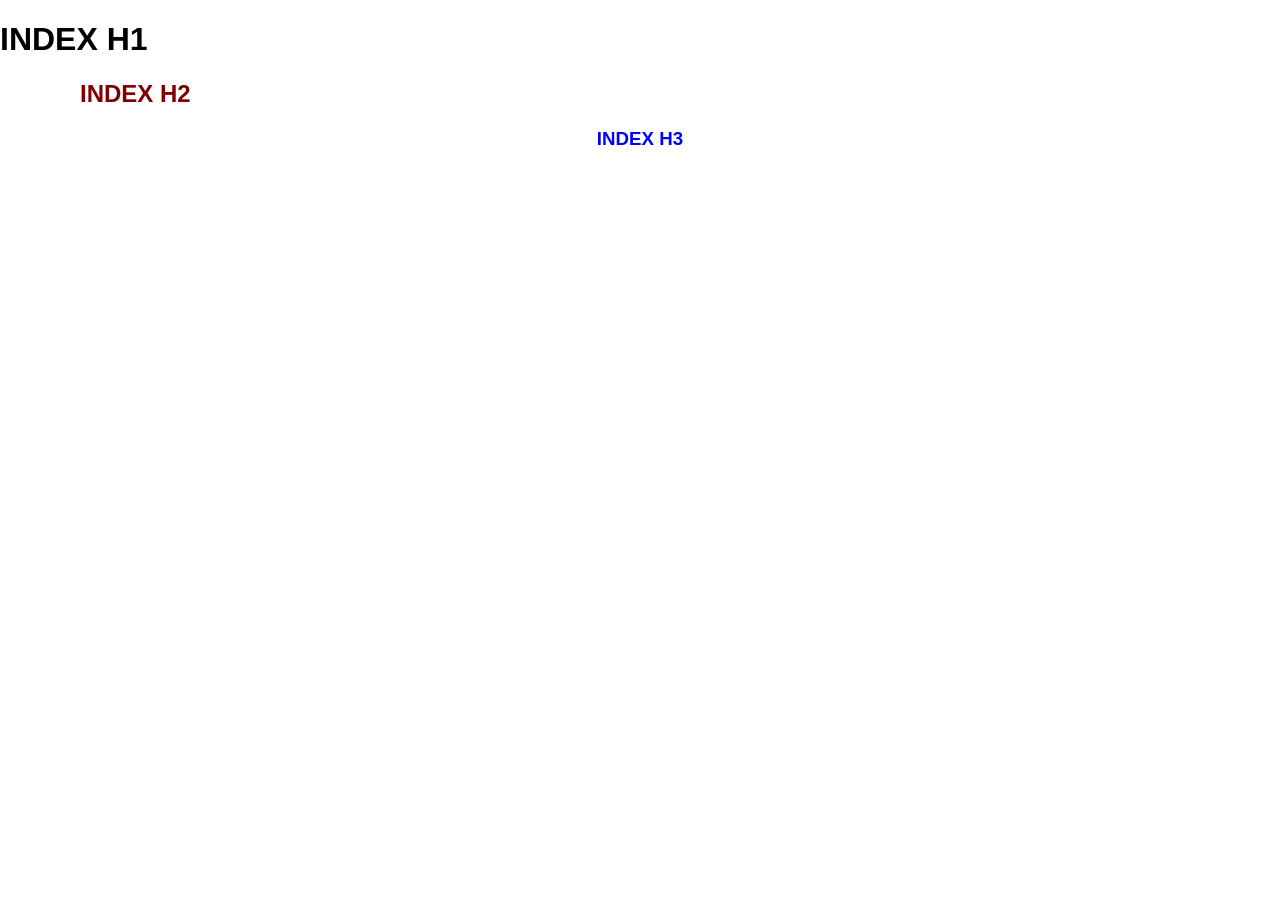
<file: HTML/index.html>
<!DOCTYPE html>
<html lang="en">
<head>
    <meta charset="UTF-8">
    <meta http-equiv="X-UA-Compatible" content="IE=edge">
    <meta name="viewport" content="width=device-width, initial-scale=1.0">
    <link rel="stylesheet" href="css/mystyle.css"> 
    <style>
        h2 {
          color: maroon;
          margin-left: 80px;
        }
        </style>
    <title>INDEX</title>
</head>
<body>
        <h1>INDEX H1</h1>
        <h2>INDEX H2</h2>
        <h3 style="color:blue;text-align:center;">INDEX H3</h3>
</body>
</html>
</file>
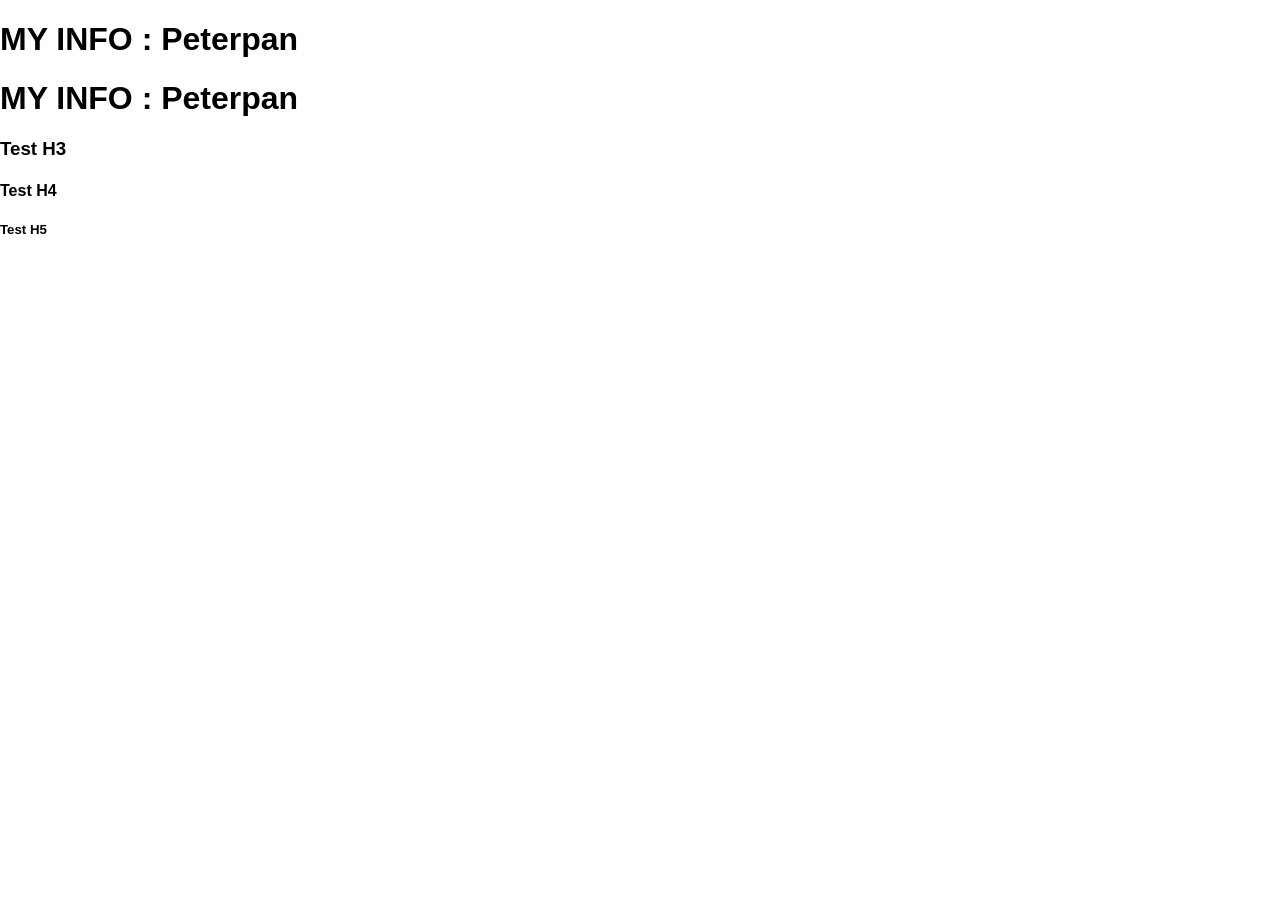
<file: HTML/myInfo.html>
<!DOCTYPE html>
<html lang="en">
<head>
    <meta charset="UTF-8">
    <meta http-equiv="X-UA-Compatible" content="IE=edge">
    <meta name="viewport" content="width=device-width, initial-scale=1.0">
    <link rel="stylesheet" href="css/mystyle.css"> 
    <title>MY INFO</title>
</head>
<body>
    <h1 id="para1">MY INFO : Peterpan</h1>
    <h1 class="center">MY INFO : Peterpan</h1>
    <h3>Test H3</h3>
    <h4>Test H4</h4>
    <h5>Test H5</h5>
</body>
</html>
</file>
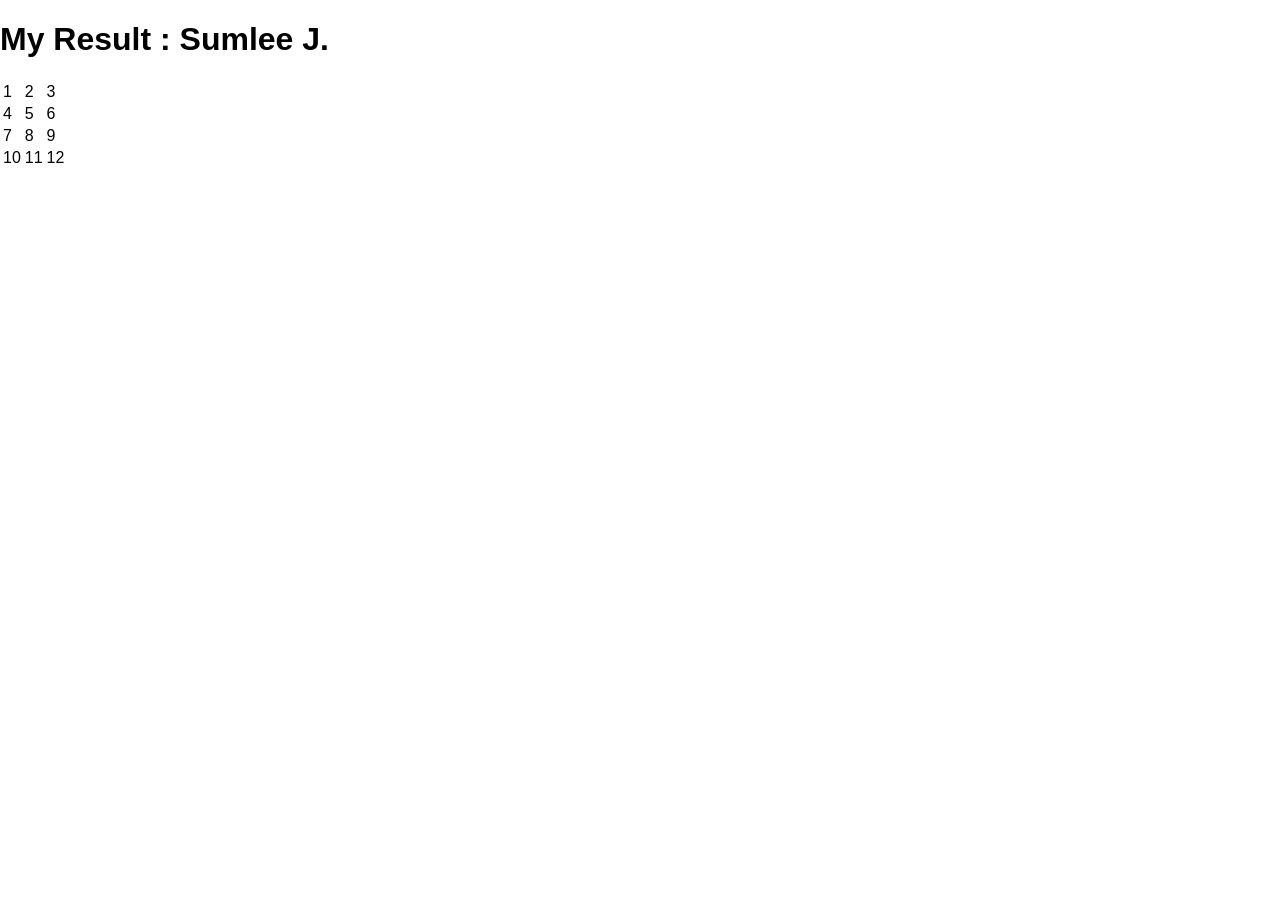
<file: HTML/myResult.html>
<!DOCTYPE html>
<html lang="en">
<head>
    <meta charset="UTF-8">
    <meta http-equiv="X-UA-Compatible" content="IE=edge">
    <meta name="viewport" content="width=device-width, initial-scale=1.0">
    <link rel="stylesheet" href="css/mystyle.css"> 
    <title>MY RESULT</title>
    <div style="background-image: url('');"> </div>
</head>
<body>
    <h1>My Result : Sumlee J.</h1>
    <table>
        <tr>
            <td>1</td>
            <td>2</td>
            <td>3</td>
        </tr>
        <tr>
            <td>4</td>
            <td>5</td>
            <td>6</td>
        </tr>
        <tr>
            <td>7</td>
            <td>8</td>
            <td>9</td>
        </tr>
        <tr>
            <td>10</td>
            <td>11</td>
            <td>12</td>
        </tr>
    </table>
</body>
</html>
</file>
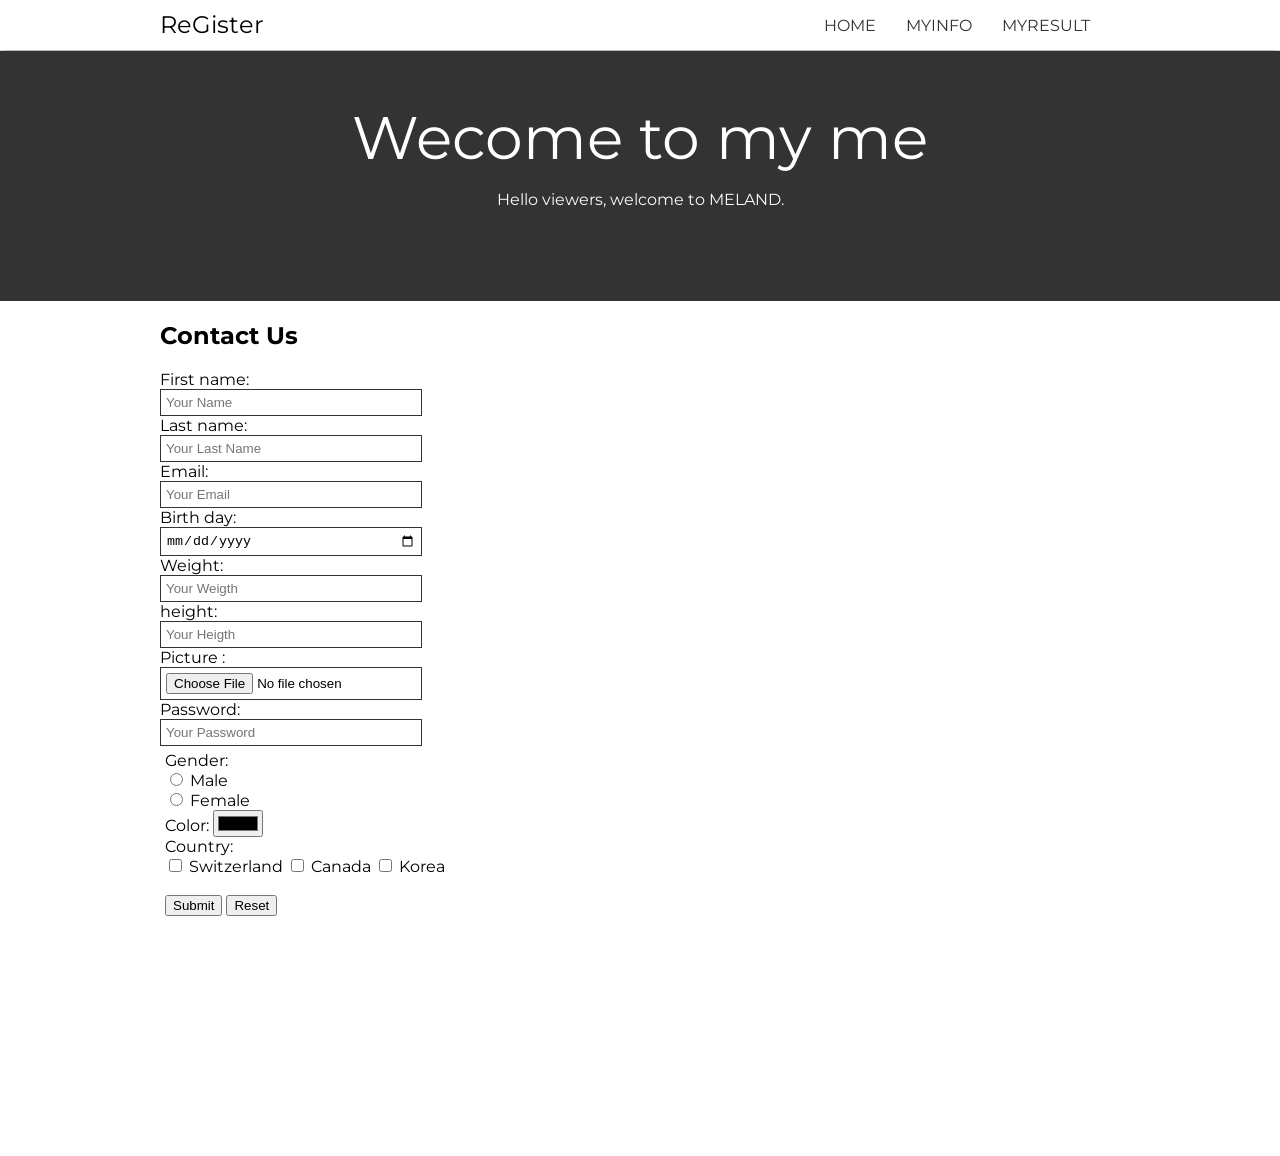
<file: HTML/register.html>
<!DOCTYPE html>
<html lang="en">
<head>
    <meta charset="UTF-8">
    <meta http-equiv="X-UA-Compatible" content="IE=edge">
    <meta name="viewport" content="width=device-width, initial-scale=1.0">
    <link href="https://fonts.googleapis.com/css2?family=Montserrat:ital,wght@0,400;1,700&display=swap" rel="stylesheet">
    <link rel="stylesheet" href="css/mystyle.css">
    <title>ReGister</title>
</head>
<body>
    <div class="menubar">
        <div class="continer">
            <div class="logo">
                <h1>ReGister</h1>
            </div>
            <ul Class ="menu">
                <il>
                    <a href="#">HOME</a>
                </il>
                <il>
                    <a href="#">MYINFO</a>
                </il>
                <il>
                    <a href="#">MYRESULT</a>
                </il>
            </ul>
        </div>
    </div>

    <div class="clearfix"></div>

    <header class="header">
        <div class="continer">
            <div class="header_aera">
                <h1>Wecome to my me</h1>
                <p>Hello viewers, welcome to MELAND.</p>
            </div>
        </div>
    </header>
    <section class="contact">
        <div class="continer">
                <div class="contact_area">
                    <h1>Contact Us</h1>
                    <form action="#">
                        <label for="fname">First name:</label><br>
                        <input type="text" id="fname" name="fname" placeholder="Your Name"><br>
                
                        <label for="lname">Last name:</label><br>
                        <input type="text" id="lname" name="lname" placeholder="Your Last Name"><br>
                
                        <label for="email">Email:</label><br>
                        <input type="email" id="email" name="email" placeholder="Your Email"><br>
                
                        <label for="birth">Birth day:</label><br>
                        <input type="date" id="date" name="date" placeholder="Your Birth Day"><br>
                
                        <label for="weight">Weight:</label><br>
                        <input type="number" id="weight" name="weight" placeholder="Your Weigth"><br>
                        
                        <label for="height">height:</label><br>
                        <input type="number" id="height" name="height" placeholder="Your Heigth"><br>
                           
                        <label for="pic">Picture :</label><br>
                        <input type="file" id="pic" name="pic" placeholder="Your Picture"><br>
                
                        <label for="Password">Password:</label><br>
                        <input type="Password" id="Password" name="Password" placeholder="Your Password"><br>
                      </form>
                </div>
            </div>
        </div>
        <div class="section2">
            <div class="continer">
                <form action="#">
                    <label for="gender">Gender:</label><br>
                            <input type="radio" id="gender" name="gender" value="Male">
                            <label for="Male">Male</label><br>
                            <input type="radio" id="gender" name="gender" value="Female">
                            <label for="Female">Female</label><br>
                    
                            <label for="color">Color:</label>
                            <input type="color" id="color" name="color"><br>
                            
                            <label for="Country">Country:</label><br>
                            <input type="checkbox" id="Country1" name="Country1" value="Switzerland">
                            <label for="vehicle1">Switzerland</label>
                            <input type="checkbox" id="Country2" name="Country2" value="Canada">
                            <label for="vehicle2">Canada</label>
                            <input type="checkbox" id="vCountry3" name="Country3" value="Korea">
                            <label for="vehicle3">Korea</label><br><br>
                            <input type="submit" value="Submit">
                            <input type="reset" value="Reset">
                </form>
            </div>
    </div>
    </section>
</body>
</html>
</file>
<file: HTML/css/mystyle.css>
body{
   margin: 0;
   padding: 0;
   font-family: 'Montserrat', sans-serif;  
 }

 .clearfix {
   clear: both;
 }


 .continer {
   width: 960px;
   margin: 0 auto;
 }
 
 .menubar {
   width: 100%;
   height: 50px;
   background: #fff;
   box-shadow: 0 0 10px #666;
 }

 .menubar .logo {
  float: left; 

}

 .menubar h1{
   margin: 0;
   font-size: 24px;
   font-weight: normal;
   padding-top: 10px;
   
 }
 .menubar ul.menu {
  list-style: none;
  float: right;
}

 .menubar ul.menu il {
   float : left;
   margin-right: 30px;

 }
.menubar ul.menu il a {
   text-decoration: none;
   color: #333;
   border-bottom: 2px solid transparent;
   padding-bottom: 20px;
   transition: all 0.3s ease;
 }
 .menubar ul.menu il a:hover {
  border-bottom: 2px solid #333;
  padding-bottom: 0px;
 }

 .header {
  width: 100%;
  background: #333;
  height: 250px;
  background-size: cover;
  background-position: center center;
  

}

.header_aera {
  padding-top: 50px;
  text-align: center;
  color: rgb(255, 251, 251);
  margin: 0 auto;
  width: 660px;
}


.header_aera h1 {
  margin: 0;
  font-size: 60px;
  font-weight: normal;
  color: #fff;
}
.contact {
  width: 100%;
  height: 515px;

}

.contact_area h1 {
  border: none;
}

.contact_area input {
  margin: 5px o;
  border: 1px solid #333;
  width: 250px;
  padding: 5px;
}

.contact_area textarea {
  margin: 5px o;
  border: 1px solid #333;
  width: 250px;
  padding: 5px;
}
 
.section2 {
  padding: 5px;
  width: 100%;
  height: 250px;
  width: 100%;
  background: #fff;
  height: 400px;
  background-size: cover;
  background-position: center center;

}
</file>
